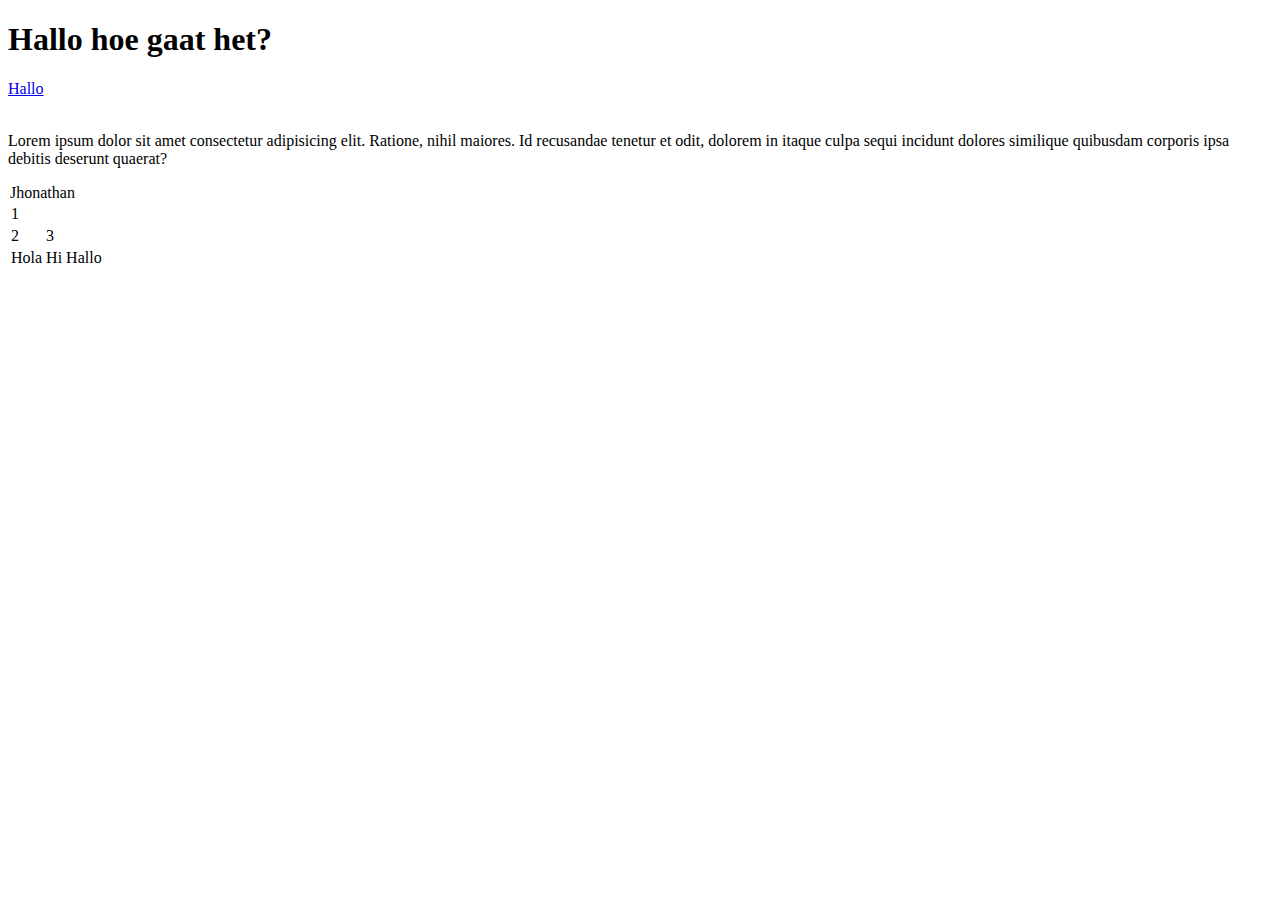
<file: index.html>
<!DOCTYPE html>
        <html lang="en">
        <head>
            <meta charset="UTF-8">
            <meta http-equiv="X-UA-Compatible" content="IE=edge">
            <meta name="viewport" content="width=device-width, initial-scale=1.0">
            <!-- CSS only -->
<link href="https://cdn.jsdelivr.net/npm/bootstrap@5.1.3/dist/css/bootstrap.min.css" rel="stylesheet" integrity="sha384-1BmE4kWBq78iYhFldvKuhfTAU6auU8tT94WrHftjDbrCEXSU1oBoqyl2QvZ6jIW3" crossorigin="anonymous">
            <title>Eerste pagina</title>
        </head>
        <body class="p-3 mb-2 bg-primary text-white">
            <h1>Hallo hoe gaat het? </h1>
            <a target="_blank" href="https://manu-devloo.github.io/voorbeeld">Hallo </a>

            <br><br>

            
            <p>Lorem ipsum dolor sit amet consectetur adipisicing elit. Ratione, nihil maiores. Id recusandae tenetur et odit, dolorem in itaque culpa sequi incidunt dolores similique quibusdam corporis ipsa debitis deserunt quaerat?</p>
            <legend>Jhonathan</legend>
            <table class="table">
            <thead>
                <tr>
                    <td>1</thead>
                    <td>2</thead>
                    <td>3</thead>
                </tr>
            </thead>
            <tbody>
                    <tr>
                        <td>Hola</td>
                        <td>Hi</td>
                        <td>Hallo</td>
                    </tr>
            </tbody>

            </table>
        </body>
        </html>
</file>
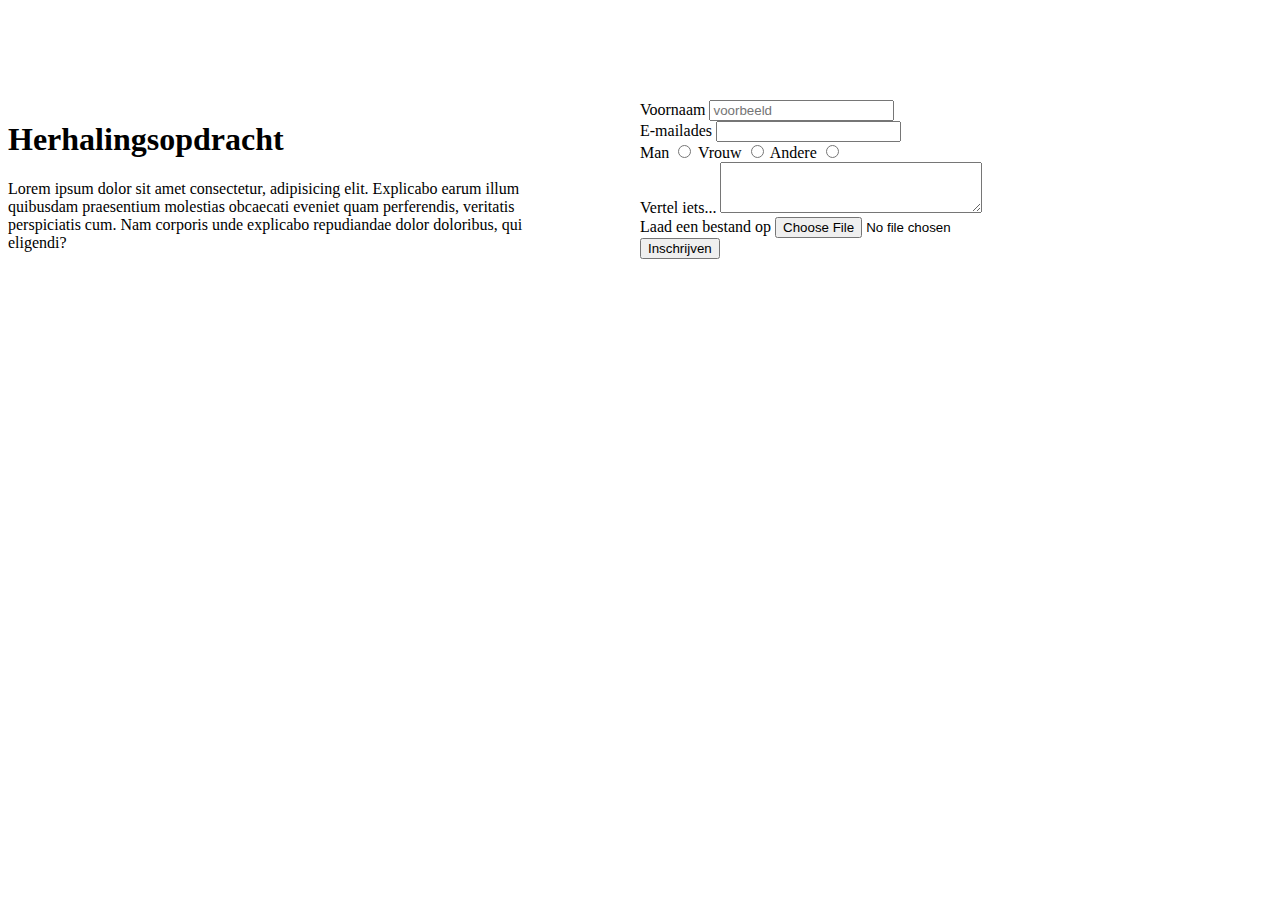
<file: herhalingsopdracht/index.html>
<!DOCTYPE html>
<html lang="en">
<head>
    <meta charset="UTF-8">
    <meta http-equiv="X-UA-Compatible" content="IE=edge">
    <meta name="viewport" content="width=device-width, initial-scale=1.0" />
    <title>Herhalingsopdracht</title>
    <link rel="stylesheet" href="style.css" />
</head>
<body id="index">

    <div class="wrapper">

        <div class="left">
            <h1>Herhalingsopdracht</h1>
            <p>Lorem ipsum dolor sit amet consectetur, adipisicing elit. Explicabo earum illum quibusdam praesentium molestias obcaecati eveniet quam perferendis, veritatis perspiciatis cum. Nam corporis unde explicabo repudiandae dolor doloribus, qui eligendi?</p>
        </div>

        <div class="right">
            <form id="formulier" action="bedankt.html" method="get">

                <div class="inputGroup">
                    <label for="fname">Voornaam</label>
                    <input type="text" name="fname" id="fname" placeholder="voorbeeld" />
                    <div class="errorMessage">Gelieve dit veld in te vullen.</div>
                </div>

                <div class="inputGroup">
                    <label for="email">E-mailades</label>
                    <input type="email" name="email" id="email" />
                    <div class="errorMessage">Gelieve dit veld in te vullen.</div>
                </div>

                <div class="inputGroup">
                    <label for="geslacht-man">Man</label>
                    <input type="radio" name="geslacht" id="geslacht-man" value="man" />
                    
                    <label for="geslacht-vrouw">Vrouw</label>
                    <input type="radio" name="geslacht" id="geslacht-vrouw" value="vrouw" />
                    
                    <label for="geslacht-andere">Andere</label>
                    <input type="radio" name="geslacht" id="geslacht-andere" value="andere" />

                    <div class="errorMessage" id="geslachtError">Gelieve dit veld in te vullen.</div>
                </div>

                <div class="inputGroup">
                    <label for="text">Vertel iets...</label>
                    <textarea name="text" id="text" cols="30" rows="3"></textarea>
                    <div class="errorMessage">Gelieve dit veld in te vullen.</div>
                </div>

                <div class="inputGroup">
                    <label for="file">Laad een bestand op</label>
                    <input type="file" name="file" id="file" />
                    <div class="errorMessage">Gelieve dit veld in te vullen.</div>
                </div>

                <button type="submit">Inschrijven</button>


            </form>
        </div>

    </div>

    <script src="app.js"></script>
</body>
</html>
</file>
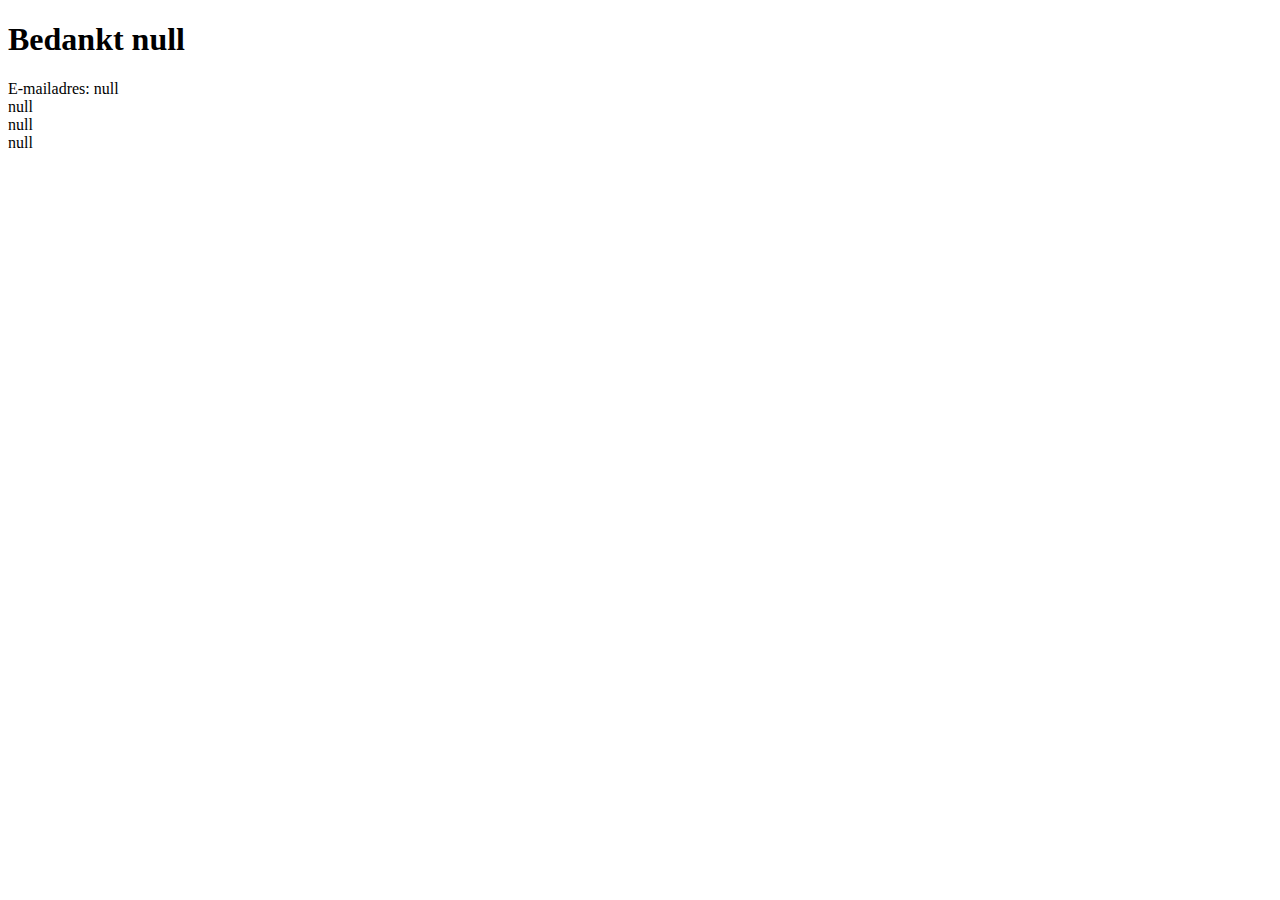
<file: herhalingsopdracht/bedankt.html>
<!DOCTYPE html>
<html lang="en">
<head>
    <meta charset="UTF-8">
    <meta http-equiv="X-UA-Compatible" content="IE=edge">
    <meta name="viewport" content="width=device-width, initial-scale=1.0">
    <title>Bedankt!</title>
    <link rel="stylesheet" href="style.css" />
</head>
<body id="bedankt">
    <h1 id="title">Bedankt</h1>

    <div id="mail"></div>
    <div id="geslacht"></div>
    <div id="text"></div>
    <div id="file"></div>

    <script src="app.js"></script>
</body>
</html>
</file>
<file: herhalingsopdracht/style.css>
.wrapper{
    display: grid;
    grid-template-columns: 1fr 1fr;
    margin-top: 100px;
}

.left{
    padding-right: 10%;
    
}

.right{
    
}

.errorMessage{
    color: red;
    border: 2px solid red;
    padding: 10px;
    display: none;
}

.errorMessage.visible{
    display: table;
    margin: 10px 0 20px;
}
</file>
